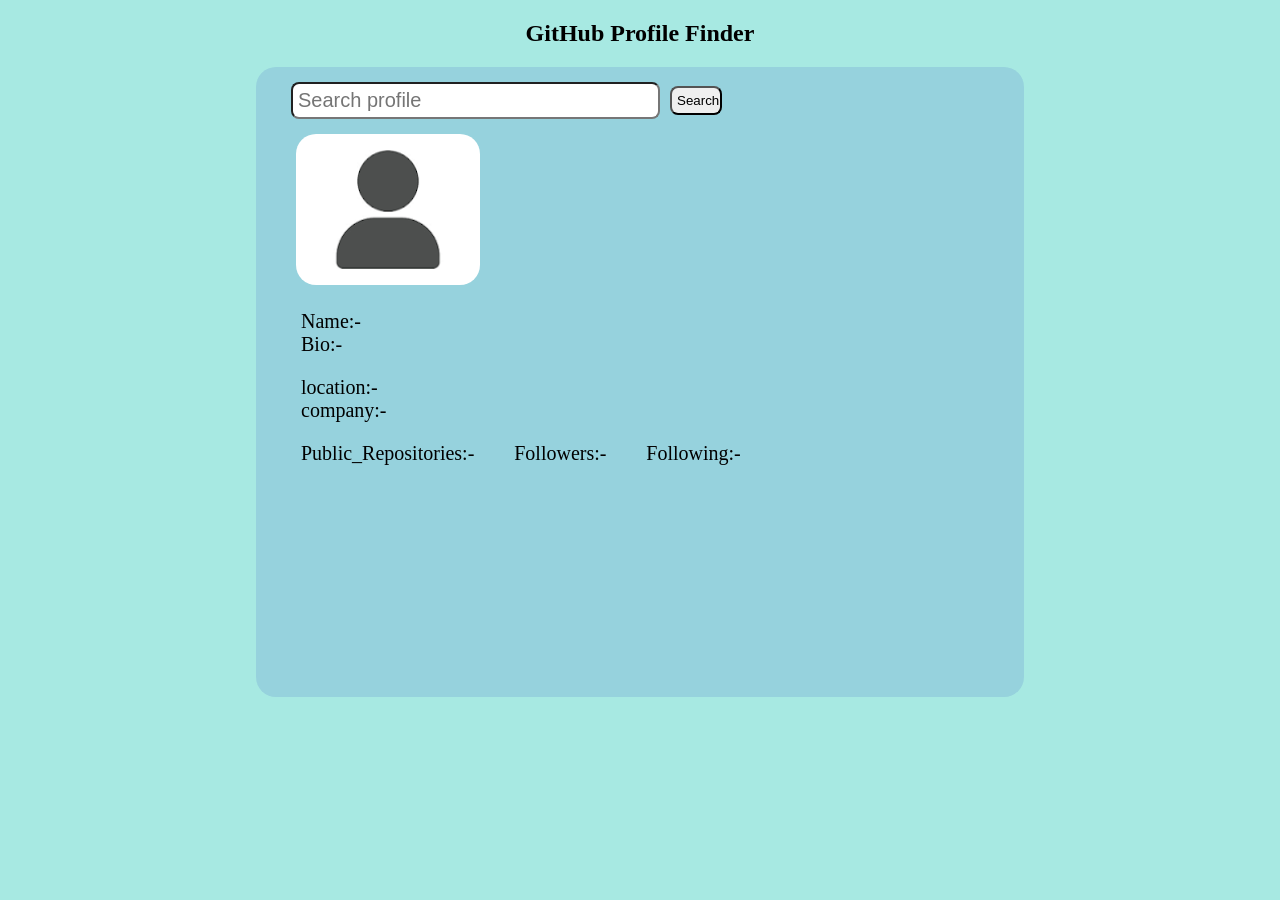
<file: Git Hub Profile Api/git.html>
<!DOCTYPE html>
<html lang="en">
<head>
    <meta charset="UTF-8">
    <meta name="viewport" content="width=device-width, initial-scale=1.0">
    <title>Find Profile</title>
    <link rel="stylesheet" href="git.css" >
</head>
<body>
    <h2 id="name">GitHub Profile Finder</h2>
    <div class="outer-cont">
        <div class="search-cont">   
            <input type="search" class="search-bar" placeholder="Search profile">
            <button class="search-but">Search</button>
        </div>
        <div class="entire-details">
            <div class="image-bar">
                <img src="[data-uri]"
                 alt="Profile" class="image">
            </div>
            <div class="details-cont">
                <div class="basic-cont">
                    <span id="pro-name">Name:- </span>
                    <p id="pro-id">Bio:- </p>
                </div>
                <div class="locate-cont">
                    <span id="pro-locate">location:- </span>
                    <span id="pro-company">company:- </span>
                </div>
                <div class="followers-cont">
                    <span class="pro-follow">Public_Repositories:- </span>
                    <span class="pro-follow">Followers:- </span>
                    <span class="pro-follow">Following:- </span>
                </div>
            </div>
        </div>
    </div>
    <script src="git.js"></script>
</body>
</html>
</file>
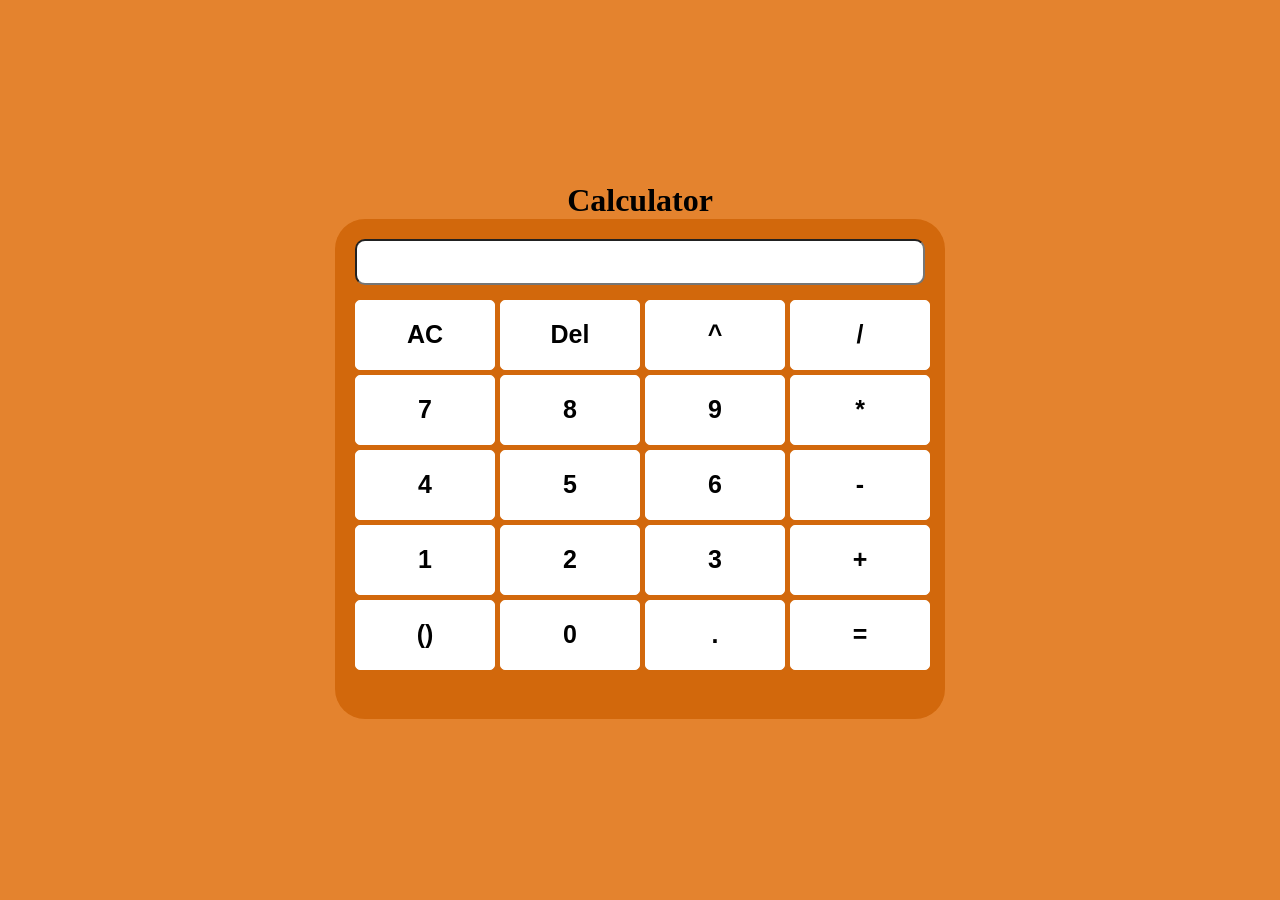
<file: number1/Calculator/cal.html>
<!DOCTYPE html>
<html lang="en">
<head>
    <meta charset="UTF-8">
    <meta name="viewport" content="width=device-width, initial-scale=1.0">
    <title>Calculator</title>
    <link rel="stylesheet" href="cal.css">
    <style>
        h1{
            color: black;
        }
    </style>
</head>
<body>
    <h1>Calculator</h1>
    <div class="calculator">
        <input type="text" class="display" readonly>
        <div class="buttons">
            <button class="inp"> AC</button>
            <button class="inp">Del</button>
            <button class="inp">^</button>
            <button class="inp">/</button>

            <button class="inp">7</button>
            <button class="inp">8</button>
            <button class="inp">9</button>
            <button class="inp">*</button>
            
            <button class="inp">4</button>
            <button class="inp">5</button>
            <button class="inp">6</button>
            <button class="inp">-</button>

            <button class="inp">1</button>
            <button class="inp">2</button>
            <button class="inp">3</button>
            <button class="inp">+</button>

            <button class="inp">()</button>
            <button class="inp">0</button>
            <button class="inp">.</button>
            <button class="inp">=</button>
        </div>
    </div>
    <script src="cal.js"></script>
</body>
</html>
</file>
<file: Git Hub Profile Api/git.css>
*{
    margin: 0;
    padding: 0;
}
body,html{
    width: 100%;
    height: 100%;
    background-color: rgb(167, 233, 226);
    display: flex;
    flex-direction: column;
    align-items: center;
}
#name{
    text-align: center;
    padding: 10px;
    margin: 10px;
}
.outer-cont{
    /* border: 2px solid black; */
    height: 70%;
    width: 60%;
    background-color: rgb(150, 210, 221);
    border-radius: 20px;
}
.search-cont{
    font-size: 20px;
    display: flex;
    align-items: center;
    margin: 5px;
    padding: 10px;
}
.search-cont .search-bar{
    font-size: 20px;
    width: 50%;
    margin-left: 20px;
    padding: 5px;
    border-radius: 8px;
}
.search-cont .search-but{
    width: 7%;
    margin-left:10px;
    padding: 5px;
    cursor: pointer;
    border-radius: 8px;
}
.image-bar{
    height: 25%;
    width: 80%;
    /* border: 2px solid rgb(244, 241, 241); */
    margin-left: 40px;
    display: flex;
    align-items: center;
}
.image-bar .image{
    width: 30%;
    /* border: 2px solid rgb(240, 235, 235); */
    height: 90%;
    border-radius: 20px;
}
.details-cont{
    margin-left: 20px;
    padding: 10px;
}
.details-cont .basic-cont{
    font-size: 20px;
    margin: 10px;
    padding: 5px;
}
.details-cont .locate-cont{
    font-size: 20px;
    margin: 10px;
    padding: 5px;
    display: flex;
    flex-direction: column;
}
.details-cont .followers-cont{
    font-size: 20px;
    margin: 10px;
    padding: 5px;
}
.details-cont .followers-cont .pro-follow{
    margin-right:5%;
}
/* Entire Details */
</file>
<file: number1/Calculator/cal.css>
*{
    margin: 0;
    padding: 0;
    box-sizing: border-box;
}
html,body{
    width: 100%;
    height: 100%;
}
body{
    background-color: rgb(228, 131, 46);
    display: flex;
    flex-direction: column;
    justify-content: center;
    align-items: center;
}
body .calculator{
    background-color: rgb(210, 104, 12);
    height: 500px;
    width: 610px;
    border-radius: 30px;
    padding: 20px;
}
body .calculator .display{
    width: 100%;
    text-align: right;
    border-radius: 10px;
    height: 10%;
    margin-bottom: 15px;
    padding: 10px;
    font-size: 100%;
}
body .calculator .buttons{
    display: grid;
    grid-template-columns: repeat(4,1fr);
    gap: 5px;
}
body .calculator .buttons .inp{
    height: 70px;
    width: 140px;
    background-color: white;
    font-size: 25px;
    cursor: pointer;
    border-radius: 5px;
    border: 1px solid white;
    transition: transform 2ms ease-in-out;
    font-weight: bold;
}
.inp:hover{
    transform:scale(0.96);
}
@media(max-width:600px){
    body .calculator{
        width: 100%;
        height: 50%;
    }
    body .calculator .display{
        width: 100%;
    }
    body .calculator .buttons{
        height: 80%;
        width: 100%;
        gap: 12px;
    }
    body .calculator .buttons .inp{
        height: 120%;
        width: 105%;
        font-size: 20px;
    }
}
</file>
